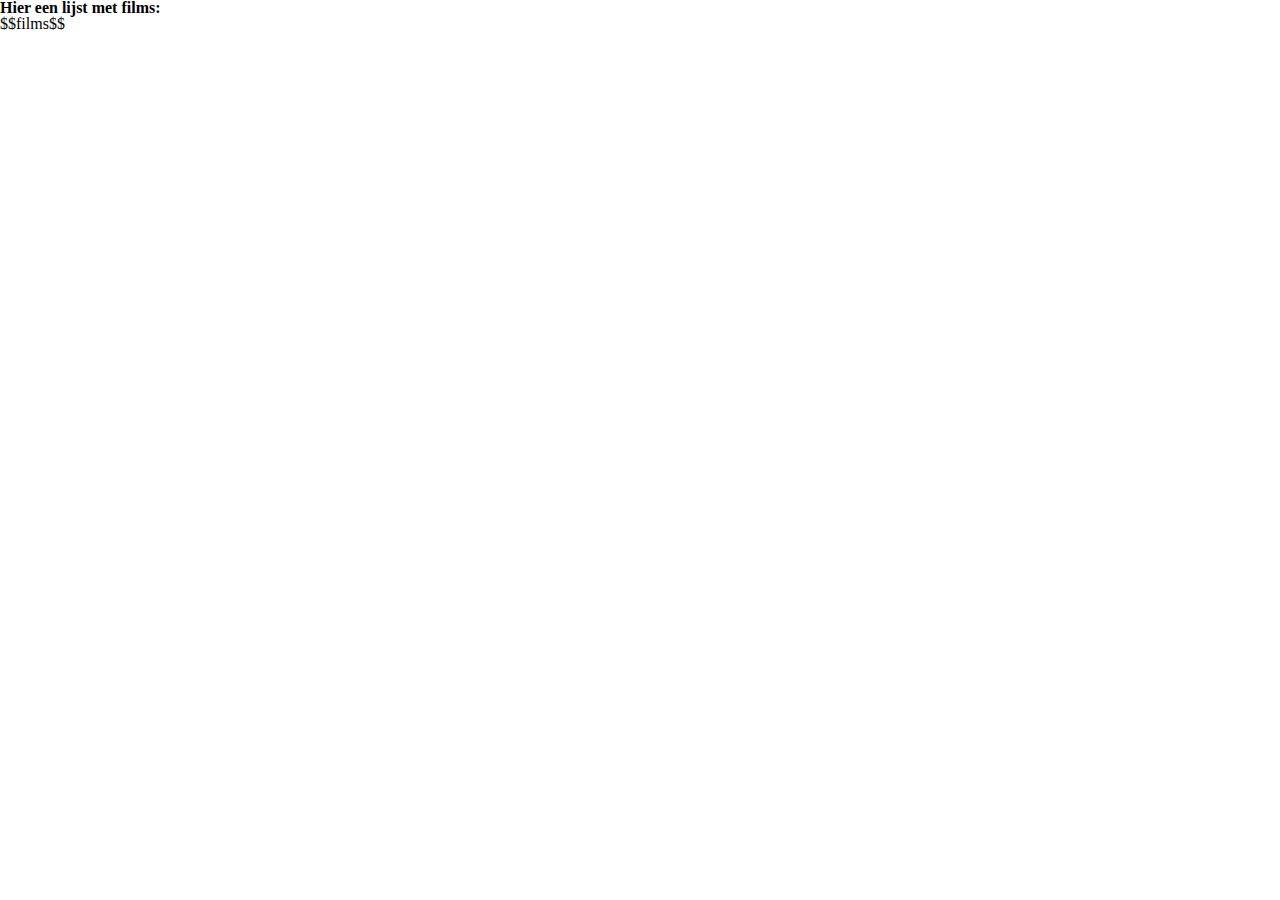
<file: httpserver/templates/films.html>
<!DOCTYPE html>
<html lang="nl">
<head>
    <meta charset="UTF-8">
    <link rel="stylesheet" href="../css/reset.css">
    <link rel="stylesheet" href="../css/style.css">
    <title>Films</title>
</head>
<body>
    <h1>Hier een lijst met films:</h1>
    $$films$$
</body>
</html>
</file>
<file: httpserver/css/style.css>
.film-table {
    margin: 25px 0;
    font-size: 0.9em;
    font-family: sans-serif;
    min-width: 400px;
    box-shadow: 0 0 20px rgba(0, 0, 0, 0.15);
}
.film-table th,
.film-table td {
    padding: 12px 15px;
}
.film-table tbody tr {
    border-bottom: 1px solid #dddddd;
}

.film-table tbody tr:nth-of-type(even) {
    background-color: #f3f3f3;
}

.film-table tbody tr:last-of-type {
    border-bottom: 2px solid #009879;
}
</file>
